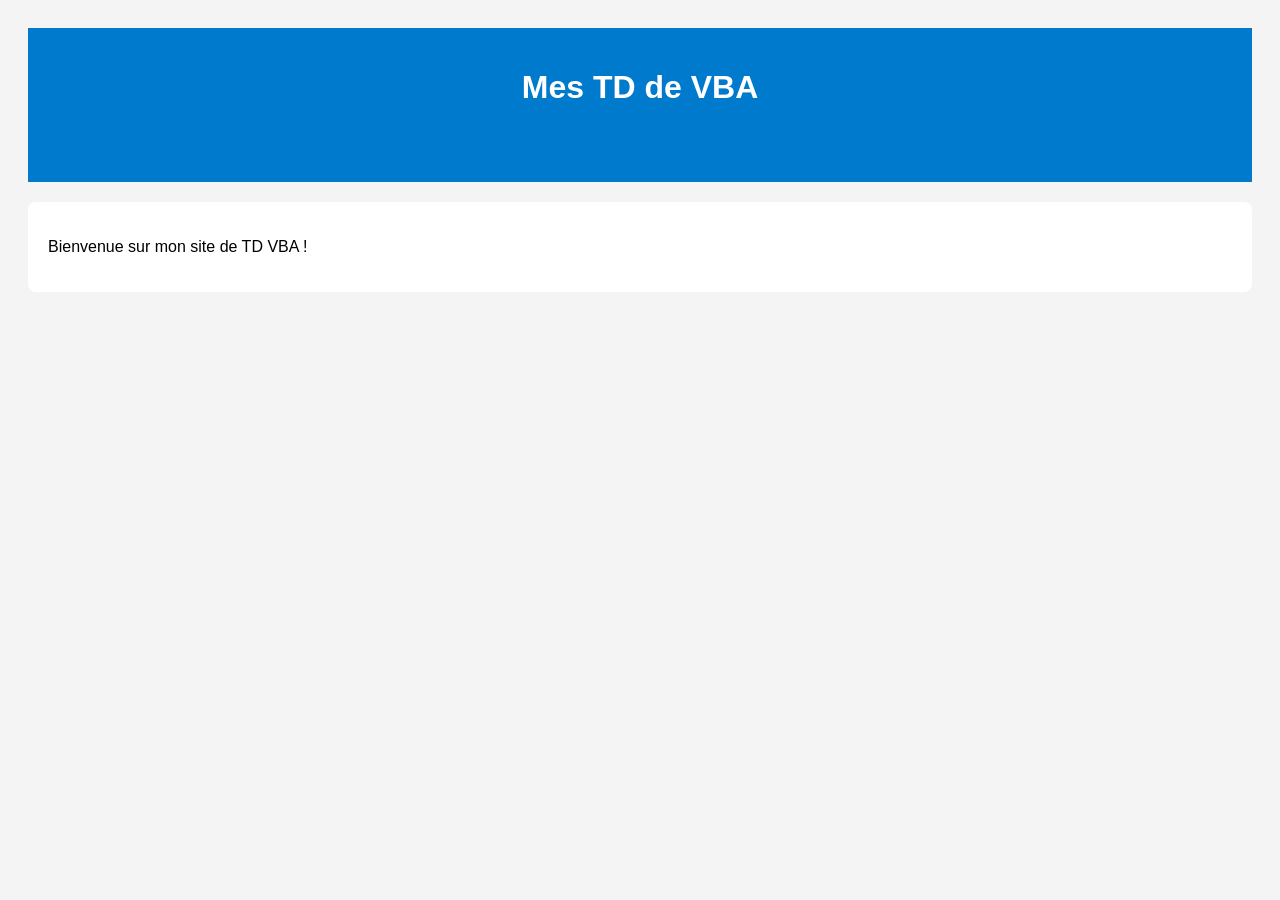
<file: index.html>
<!DOCTYPE html>
<html lang="fr">
<head>
  <meta charset="UTF-8">
  <title>Mes TD de VBA</title>
  <link rel="stylesheet" href="style.css">
</head>
<body>
  <header>
    <h1>Mes TD de VBA</h1>
    <nav>
      <ul>
        <li><a href="td1.html">TD 1</a></li>
        <li><a href="td2.html">TD 2</a></li>
        <li><a href="td3.html">TD 3</a></li>
      </ul>
    </nav>
  </header>
  <main>
    <p>Bienvenue sur mon site de TD VBA !</p>
  </main>
</body>
</html>
</file>
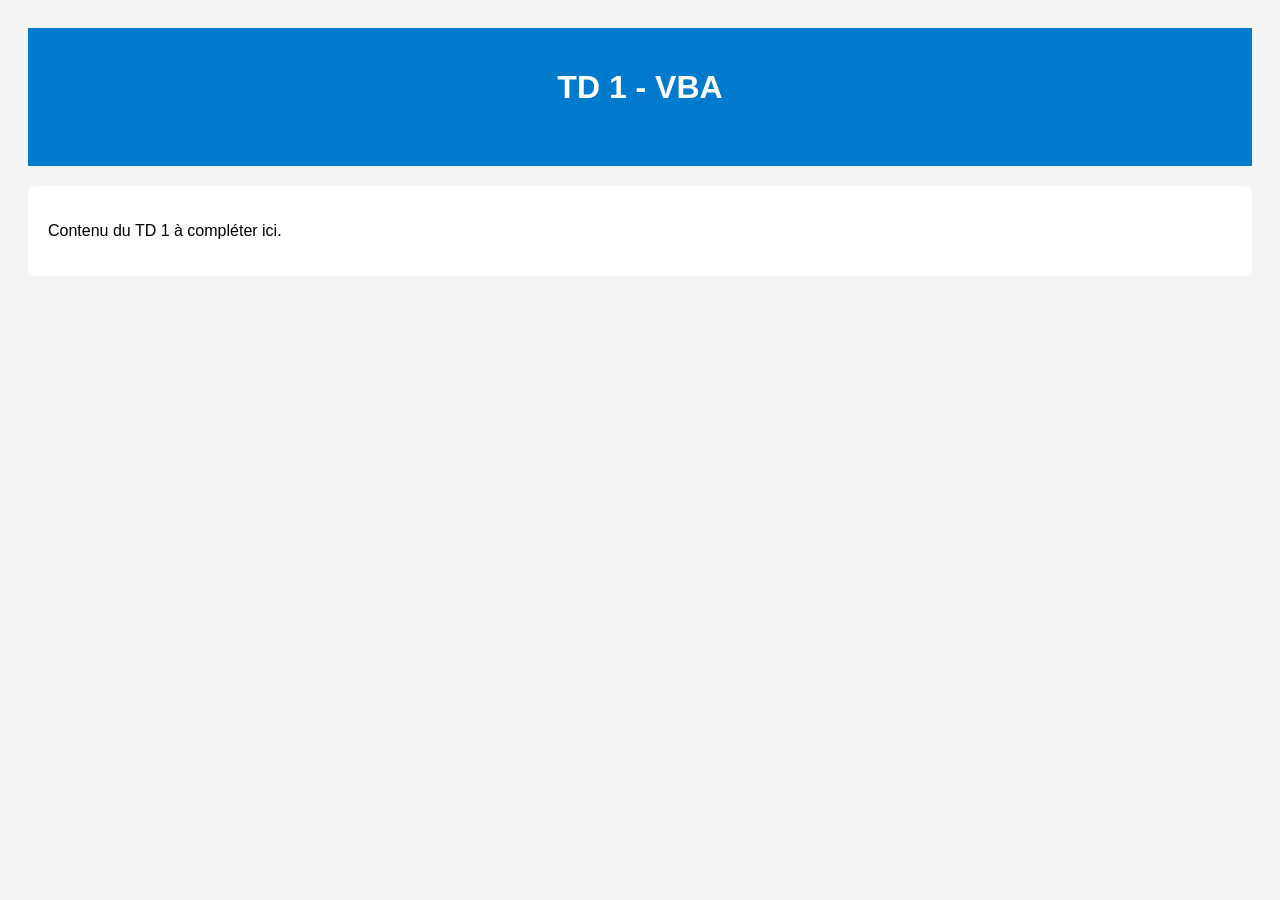
<file: td1.html>
<!DOCTYPE html>
<html lang="fr">
<head>
  <meta charset="UTF-8">
  <title>TD 1</title>
  <link rel="stylesheet" href="style.css">
</head>
<body>
  <header>
    <h1>TD 1 - VBA</h1>
    <nav><a href="index.html">Retour à l'accueil</a></nav>
  </header>
  <main>
    <p>Contenu du TD 1 à compléter ici.</p>
  </main>
</body>
</html>
</file>
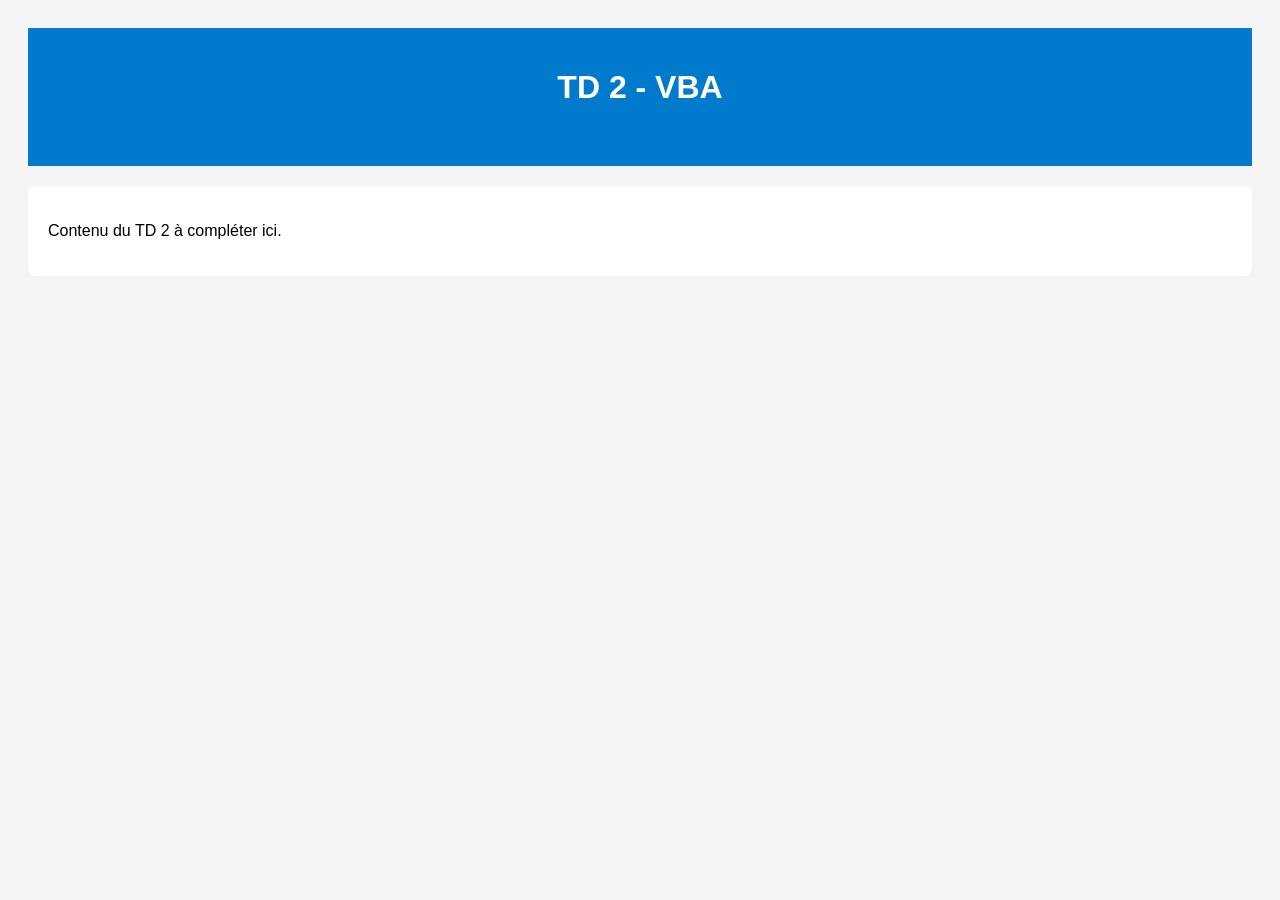
<file: td2.html>
<!DOCTYPE html>
<html lang="fr">
<head>
  <meta charset="UTF-8">
  <title>TD 2</title>
  <link rel="stylesheet" href="style.css">
</head>
<body>
  <header>
    <h1>TD 2 - VBA</h1>
    <nav><a href="index.html">Retour à l'accueil</a></nav>
  </header>
  <main>
    <p>Contenu du TD 2 à compléter ici.</p>
  </main>
</body>
</html>
</file>
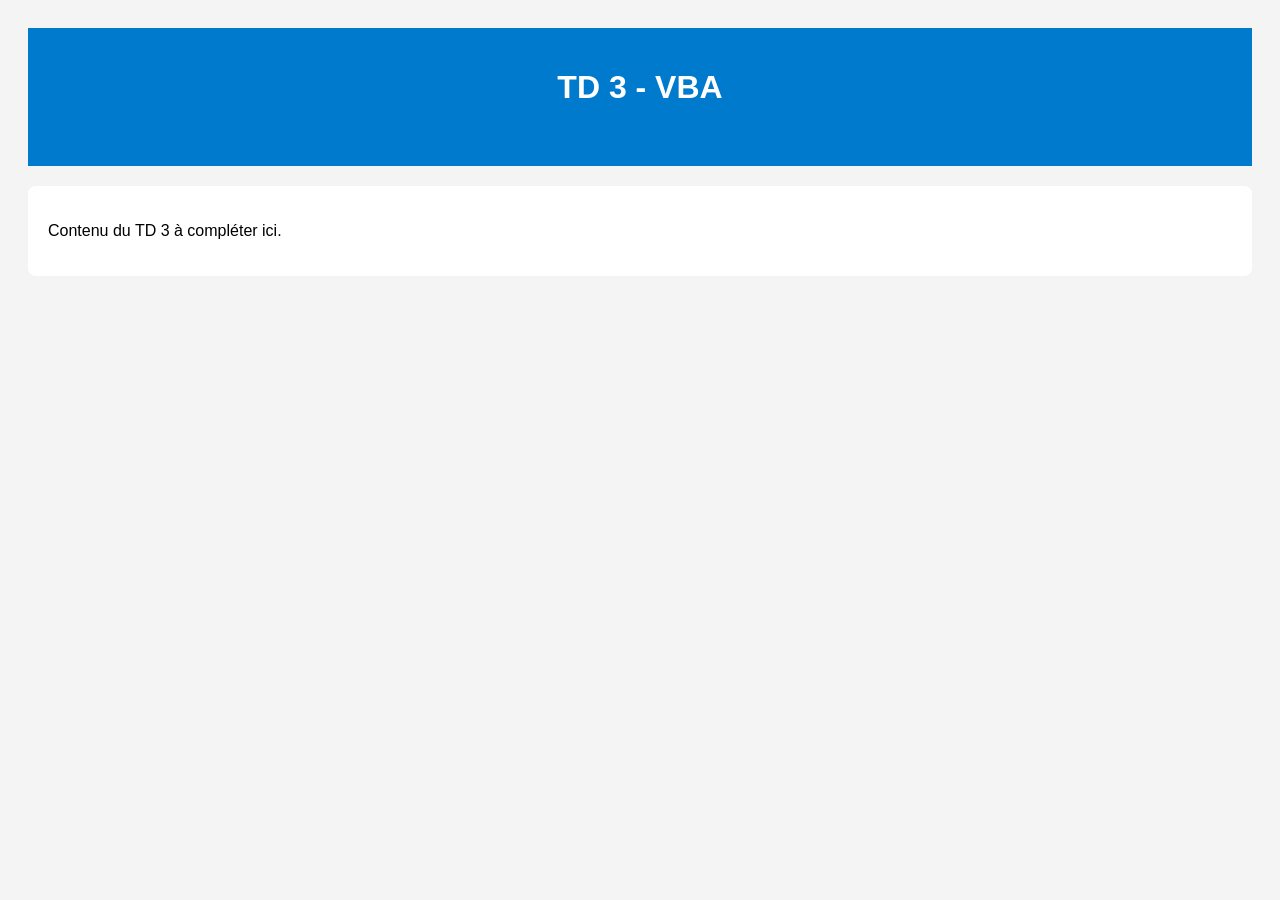
<file: td3.html>
<!DOCTYPE html>
<html lang="fr">
<head>
  <meta charset="UTF-8">
  <title>TD 3</title>
  <link rel="stylesheet" href="style.css">
</head>
<body>
  <header>
    <h1>TD 3 - VBA</h1>
    <nav><a href="index.html">Retour à l'accueil</a></nav>
  </header>
  <main>
    <p>Contenu du TD 3 à compléter ici.</p>
  </main>
</body>
</html>
</file>
<file: style.css>
body {
  font-family: Arial, sans-serif;
  background-color: #f4f4f4;
  padding: 20px;
}
header {
  background-color: #007ACC;
  color: white;
  padding: 20px;
  text-align: center;
}
nav ul {
  list-style: none;
  padding: 0;
}
nav li {
  display: inline;
  margin-right: 15px;
}
a {
  color: #007ACC;
  text-decoration: none;
  font-weight: bold;
}
main {
  background: white;
  padding: 20px;
  border-radius: 8px;
  margin-top: 20px;
}
</file>
